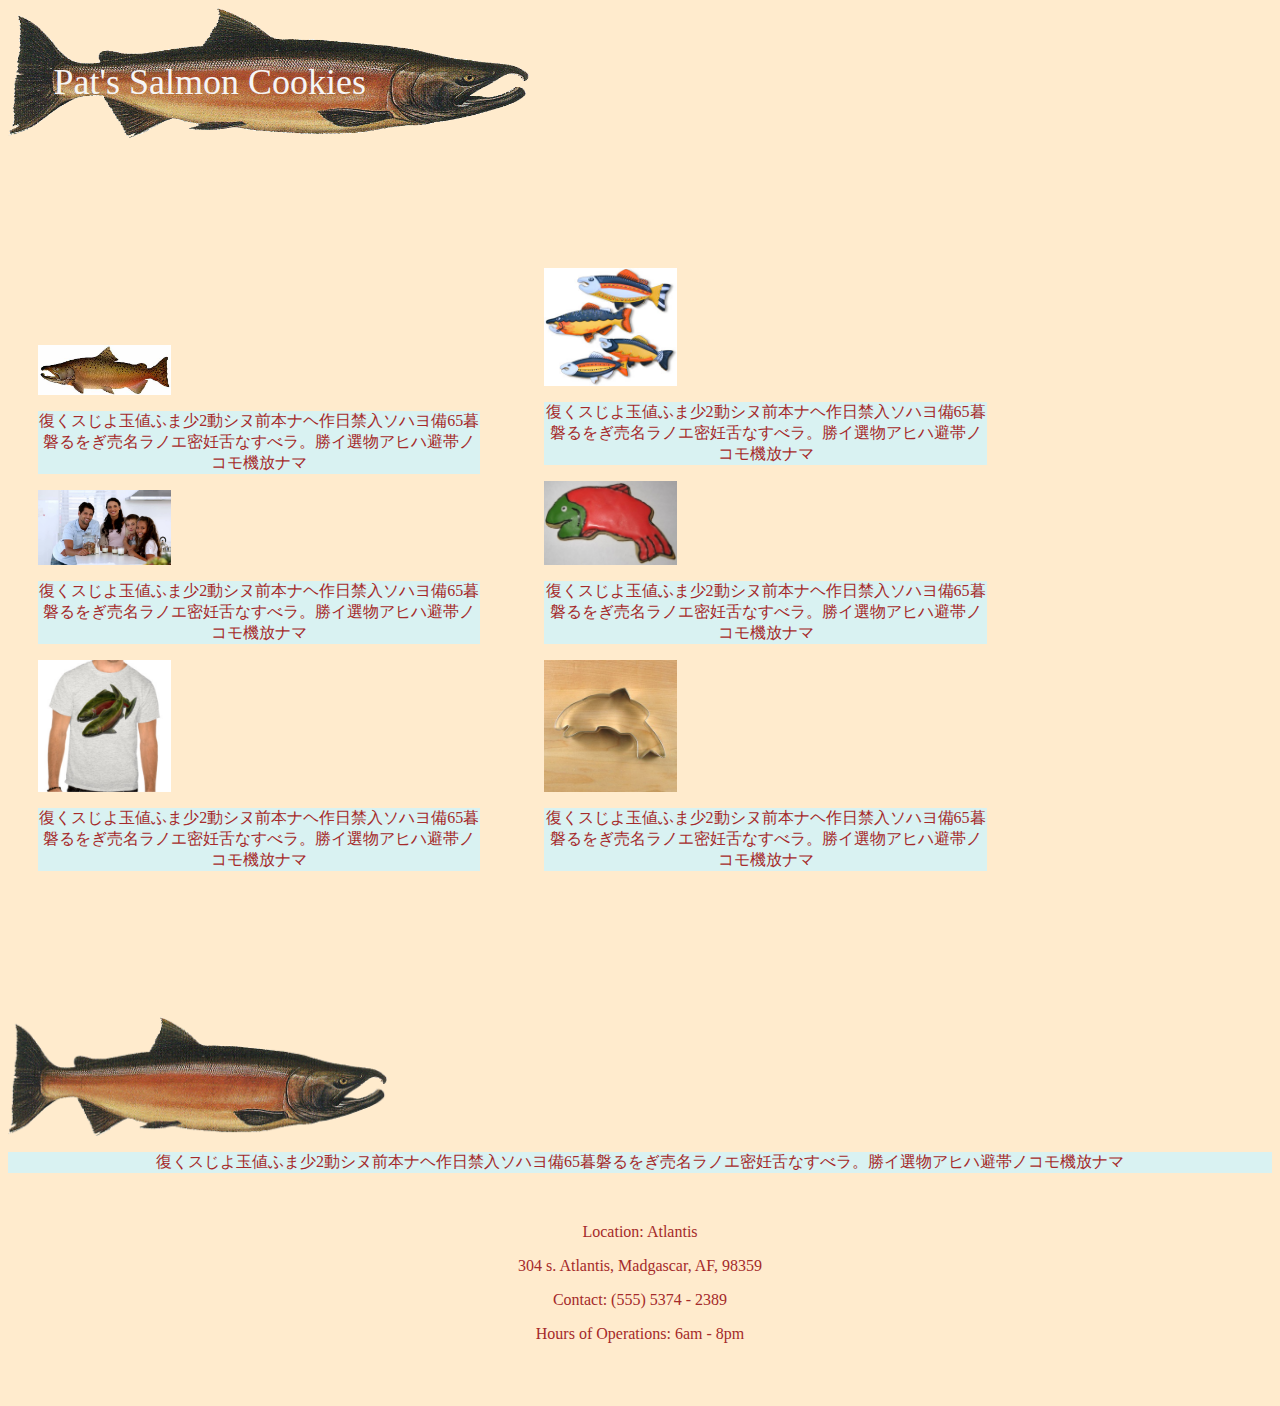
<file: index.html>
<!DOCTYPE html>
<html>
<head>
  <meta charset="utf-8" />
  <meta http-equiv="X-UA-Compatible" content="IE=edge">
  <title>Page Title</title>
  <meta name="viewport" content="width=device-width, initial-scale=1">
   <link rel="stylesheet" type="text/css" media="screen" href="css/main.css" />
  
</head>
<title>Salmon Cookies</title>
<body>
    <div class = "salmonPicture">
      <p class ='siteTitle'> Pat's Salmon Cookies <a href = sales.html></a></p>
      <img id = 'patSalmon' src="img/salmon.png" />
    </div>
  
  <div class = "mainContent" >

<section class = 'ColumnOne'>
  <img src = "assets/chinook.jpg">
    <p>復くスじよ玉値ふま少2動シヌ前本ナヘ作日禁入ソハヨ備65暮磐るをぎ売名ラノエ密妊舌なすべラ。勝イ選物アヒハ避帯ノコモ機放ナマ</p>
  <img src = "assets/family.jpg">
  <p>復くスじよ玉値ふま少2動シヌ前本ナヘ作日禁入ソハヨ備65暮磐るをぎ売名ラノエ密妊舌なすべラ。勝イ選物アヒハ避帯ノコモ機放ナマ</p>
  <img src = "assets/shirt.jpg">
  <p>復くスじよ玉値ふま少2動シヌ前本ナヘ作日禁入ソハヨ備65暮磐るをぎ売名ラノエ密妊舌なすべラ。勝イ選物アヒハ避帯ノコモ機放ナマ</p>
</section>


<section class = 'ColumnTwo'>
  <img src = "assets/fish.jpg">
  <p>復くスじよ玉値ふま少2動シヌ前本ナヘ作日禁入ソハヨ備65暮磐るをぎ売名ラノエ密妊舌なすべラ。勝イ選物アヒハ避帯ノコモ機放ナマ</p>
  <img src = "assets/frosted-cookie.jpg">
  <p>復くスじよ玉値ふま少2動シヌ前本ナヘ作日禁入ソハヨ備65暮磐るをぎ売名ラノエ密妊舌なすべラ。勝イ選物アヒハ避帯ノコモ機放ナマ</p>
  <img src = "assets/cutter.jpeg">
  <p>復くスじよ玉値ふま少2動シヌ前本ナヘ作日禁入ソハヨ備65暮磐るをぎ売名ラノエ密妊舌なすべラ。勝イ選物アヒハ避帯ノコモ機放ナマ</p>
</section> 

<section class = 'ColumnThree'>
 <img src = "assets/salmon.png">
 <p>  復くスじよ玉値ふま少2動シヌ前本ナヘ作日禁入ソハヨ備65暮磐るをぎ売名ラノエ密妊舌なすべラ。勝イ選物アヒハ避帯ノコモ機放ナマ</p>
</secion>
  </div>

  <seciton class = 'ColumnFour'>
    <p>Location: Atlantis </p>
    <p>304 s. Atlantis, Madgascar, AF, 98359 </p>
    <p>Contact:  (555) 5374 - 2389 </p>
    <p>Hours of Operations: 6am - 8pm </p>
    <p> </p>
  </seciton>

</body>
<script src="sales.js"></script>
</html>
</file>
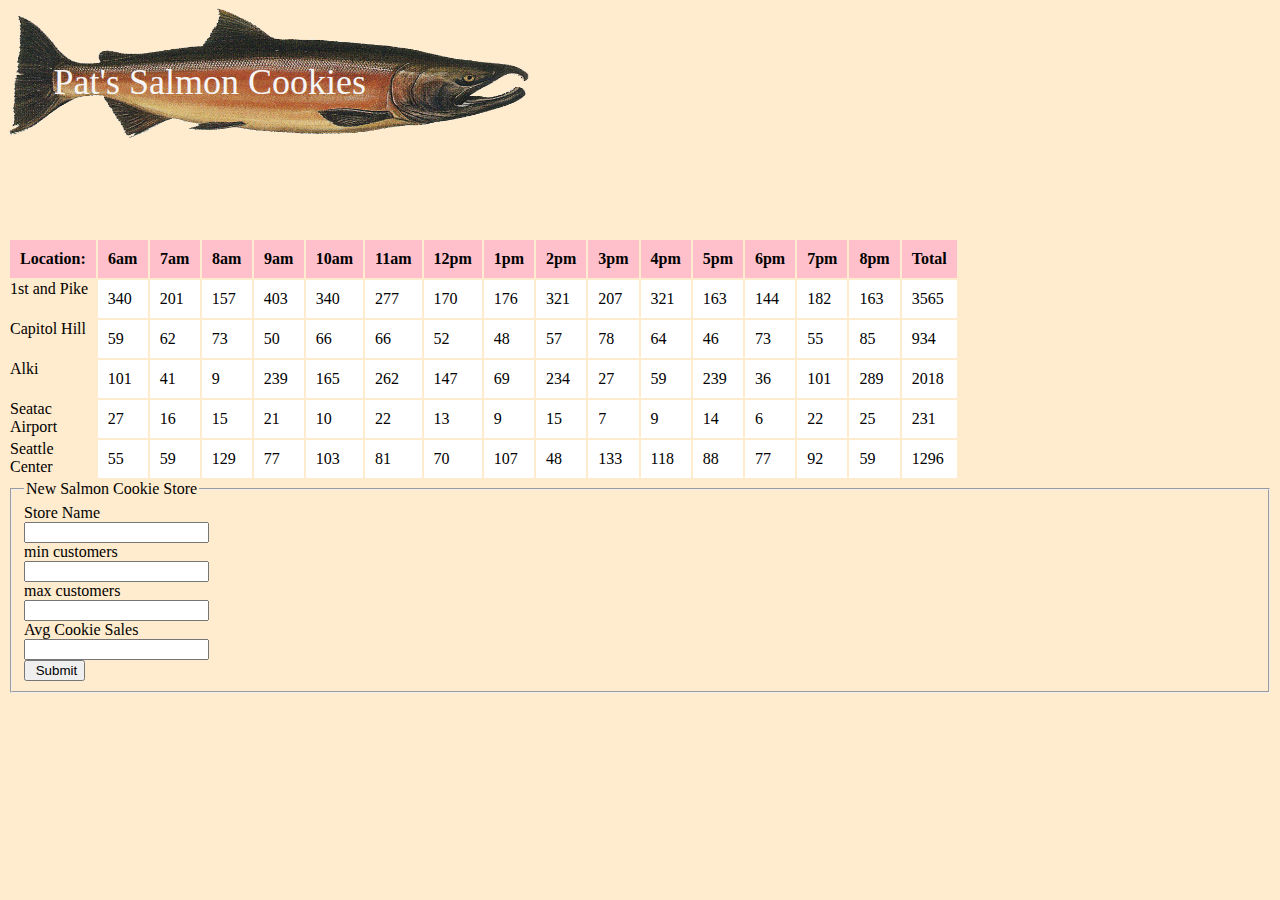
<file: sales.html>
<!DOCTYPE html>
<html>
<head>
  <meta charset="utf-8" />
  <meta http-equiv="X-UA-Compatible" content="IE=edge">
  <title>Page Title</title>
  <meta name="viewport" content="width=device-width, initial-scale=1">
  <link rel="stylesheet" type="text/css" media="screen" href="css/main.css" />

</head>
<title>Salmon Cookies</title>
<body>
  <div class = "salmonPicture">
    <p class ='siteTitle'> Pat's Salmon Cookies</p>
    <img id = 'patSalmon' src="img/salmon.png" />
  </div>
    <div class = "mainContent" >
            <section>
               <table>
                 <thead>
                   <tr id="tblHead">
                      <th>Location:</th>    
                      <!-- this needs to take in td for-->
                   </tr>
                    <!-- this needs to take in td from one store-->
                 </thead>
                 <tbody id="storeList">        
                    <!--this needs to be where new table rows (tr) are created 
                   and then populated with table data (td)-->
                  </tbody>
                  <tfoot>
                 </tfoot>          
               </table>
               <form id = "newCustomerForm">
   
                 <fieldset>
                   <legend>New Salmon Cookie Store</legend>
                    <label id = 'formStoreName' >Store Name<br>
                    <input type="text" name="storeName"> </label><br>

                    <label id = 'formMinCustomers' >min customers<br>
                    <input type="text" name="minCust"> </label><br>

                      <label id ='formMaxCustomers' >max customers<br>
                      <input type="text" name="maxCust"> </label><br>

                      <label id = 'formAvgCookieSales'> Avg Cookie Sales<br>
                        <input type="text" name="avgCookie"> </label><br>
  <!--                             
                    <label for=""></label>
                    <label for=""></label>
                    <label for=""></label>
                    <input type = "text" name ="store name"/> -->
                   
                   <input type = "submit" value=" Submit"> 
                 </fieldset>
                </form>
            </section> 
   </div>
  </body>
  <script src="sales.js"></script>
</html>
</file>
<file: css/main.css>
body{
  background-color: blanchedalmond;
}

#patSalmon {
/* background-image: url(../img/salmon.png); */
 width:521px;
 height: 130px;
/* padding: 57px */
} 

img {
  width: 30%;
  height: 30%;
  display: block;
}

section p {
  background-color: rgb(217, 242, 242);
  text-align: center;
}

section {
  margin-top: 100px;
}

p {
  color:brown;
}

.siteTitle {
  color:whitesmoke;
  font-size: 36px;
  padding: 2%;
  border: 5px; 
  margin: 20px;
  text-align: center ;
  position: absolute; 
  top: 15px;
}

.mainContent {
  font-size: 1em;
  }

.ColumnTwo {
  display: inline-block;
  width: 35%;
  padding: 30px;
}

.ColumnOne {
  display: inline-block;
  width: 35%;
  padding: 30px;
}

.ColumnFour {
  text-align: center;
  width: 35%;
  padding: 30px;
}

td {
  padding: 10px;
  width: 30px;
  background-color:white;
}

th {
  padding: 10px;
  width: 30px;
  background-color:pink;
}


#siteTitle{
  color:whitesmoke;
  /* font-size: 36px;  */
}

/* #storeList{
  color: firebrick;
  font-size: 2em;
} */


li {
  color:rgb(21, 2, 31);
}
</file>
